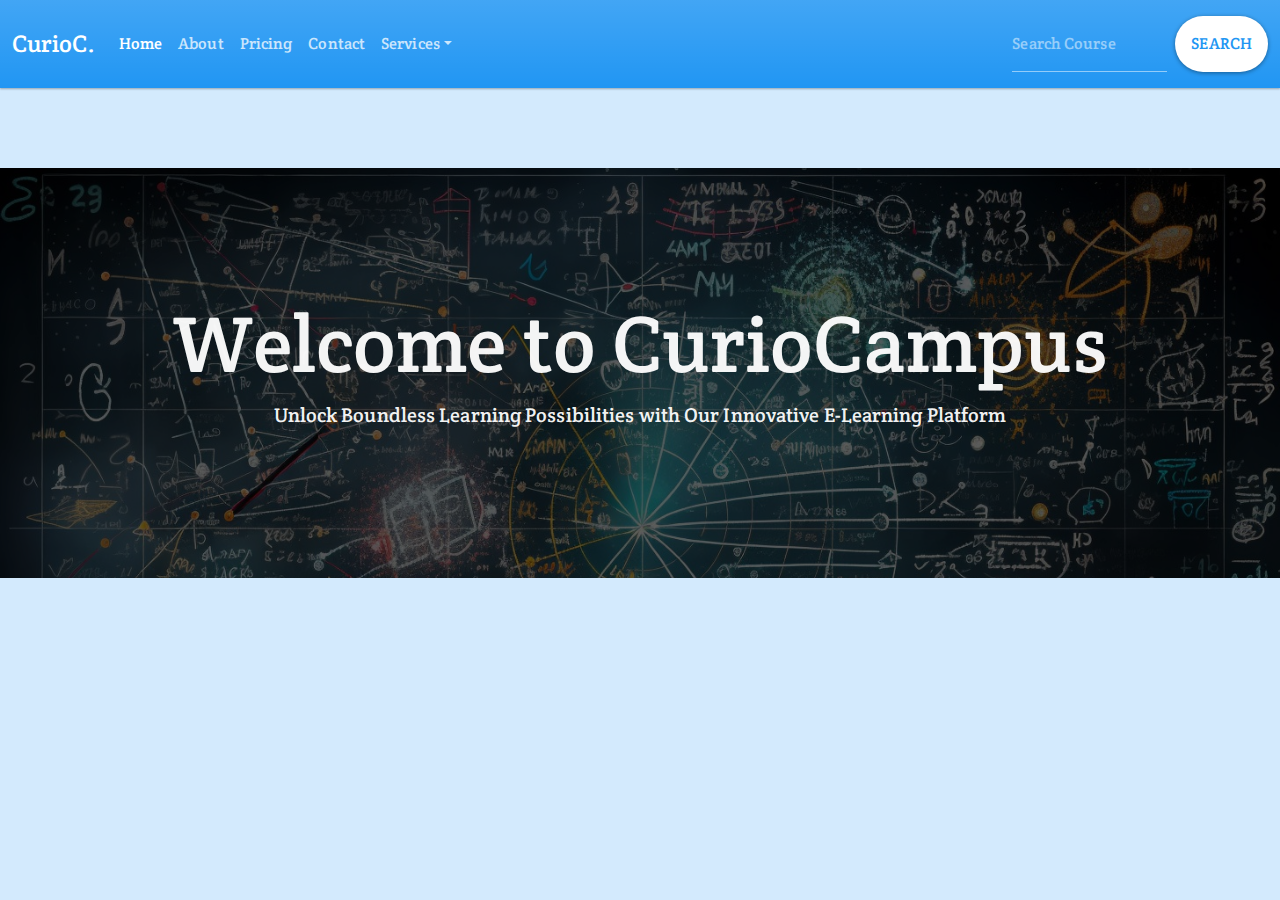
<file: about.html>
<!DOCTYPE html>
<html lang="en">
<head>
    <meta charset="UTF-8">
    <meta http-equiv="X-UA-Compatible" content="IE=edge">
    <meta name="viewport" content="width=device-width, initial-scale=1.0">
    <link rel="stylesheet" href="assets/css/bootstrap.css">
    <link rel="stylesheet" href="assets/css/styles.css">
    <title>Curio Campus</title>
</head>
<body>
    <!-- navigation bar  -->
    <nav class="navigation navbar navbar-expand-lg bg-primary" data-bs-theme="dark">
        <div class="container-fluid">
          <a class="navbar-brand" href="#">CurioC.</a>
          <button class="navbar-toggler" type="button" data-bs-toggle="collapse" data-bs-target="#navbarColor01" aria-controls="navbarColor01" aria-expanded="false" aria-label="Toggle navigation">
            <span class="navbar-toggler-icon"></span>
          </button>
          <div class="collapse navbar-collapse" id="navbarColor01">
            <ul class="navbar-nav me-auto">
              <li class="nav-item">
                <a class="nav-link active" href="#">Home
                  <span class="visually-hidden">(current)</span>
                </a>
              </li>
              <li class="nav-item">
                <a class="nav-link" href="#">About</a>
              </li>
              <li class="nav-item">
                <a class="nav-link" href="#">Pricing</a>
              </li>
              <li class="nav-item">
                <a class="nav-link" href="#">Contact</a>
              </li>
              <li class="nav-item dropdown">
                <a class="nav-link dropdown-toggle" data-bs-toggle="dropdown" href="#" role="button" aria-haspopup="true" aria-expanded="false">Services</a>
                <div class="dropdown-menu">
                  <a class="dropdown-item" href="#">E-learning</a>
                  <a class="dropdown-item" href="#">Web Development</a>
                  <a class="dropdown-item" href="#">Mobile Development</a>
                  <div class="dropdown-divider"></div>
                  <a class="dropdown-item" href="#">Graphic Design</a>
                </div>
              </li>
            </ul>
            <form class="d-flex">
              <input class="form-control me-sm-2" type="search" placeholder="Search Course">
              <button class="my-btn btn btn-secondary my-2 my-sm-0 btn-outline-primary" type="submit">Search</button>
            </form>
          </div>
        </div>
      </nav>
    <!-- navigation bar  -->

    <main>
      <div class="intro-section">
        <h2 class="display-1 text-center">Welcome to CurioCampus</h2>
        <p class="lead text-center">Unlock Boundless Learning Possibilities with Our Innovative E-Learning Platform</p>
      </div>
    </main>

    <script src="assets/js/bootstrap.bundle.min.js"></script>
</body>
</html>
</file>
<file: assets/css/styles.css>
/* font styling */
@import url('https://fonts.googleapis.com/css2?family=Crete+Round:ital@0;1&display=swap');
@import url('bootstrap.css');

body{
    font-family: "Crete Round", serif;
    font-weight: 400;
    font-style: normal;
    background-color: var(--bs-primary-bg-subtle);
}
.intro-section {
    position: relative;
    background: url('../images/hero.jpg');
    background-repeat: no-repeat;
    background-size: cover;
    margin-top: 5rem;
    padding-block: 8rem;
    color: rgba(255, 255, 255, 0.952);
    z-index: 1;
}

.intro-section::before {
    content: '';
    position: absolute;
    top: 0;
    left: 0;
    right: 0;
    bottom: 0;
    background-color: rgba(0, 0, 0, 0.63); /* Adjust the alpha value for desired darkness */
    z-index: -1;
}

/* Custom CSS for smooth dropdown transition */
.dropdown-menu {
    display: none;
    opacity: 0;
    transition: opacity 0.3s ease, transform 0.3s ease;
    transform: translateY(-10px);
}

.dropdown-menu.show {
    display: block;
    opacity: 1;
    transform: translateY(0);
}

.my-btn{
    padding-block: 0.4rem;
    border-radius: 3rem;
}
.featured{
    margin-top: 2rem;
}
.card{
    position: relative;
    overflow: hidden;
    background-color: var(--bs-link-color);
}
#about{
   scroll-margin-top: 6rem;
}
.card img {
    transition: transform 0.3s ease;
}
.card:hover{
    background-color: var(--bs-form-valid-color);
}
.card:hover img {
    transform: scale(1.1);
}

.overlay {
    position: absolute;
    top: 0;
    bottom: 0;
    left: 0;
    right: 0;
    background-color: rgba(0, 0, 0, 0.5);
    color: white;
    opacity: 0;
    transition: opacity 0.3s ease;
    display: flex;
    align-items: center;
    justify-content: center;
    flex-direction: column;
}

.card:hover .overlay {
    opacity: 1;
}

.overlay i {
    font-size: 2rem;
}

.carousel-control-prev,
.carousel-control-next {
    width: 5%;
}

.view-all {
    text-align: center;
    margin-top: 20px;
}

.team-card img {
    transition: transform 0.3s ease;
    max-width: 100%;
    height: auto;
  }
  .card.team-card img:hover {
    transform: none;
  }
  .card.team-card:hover {
    transform: none;
  }
  
  .social-icons a {
    margin-right: 10px;
    color: #333;
    text-decoration: none;
  }
  .social-icons a:hover {
    color: #007bff;
  }

  .accordion-container {
    max-width: 500px; /* Adjust the width as desired */
    margin: auto;
  }


.pricing-header {
    max-width: 700px;
    margin: auto;
    text-align: center;
    padding: 2rem 0;
}
.card-p {
    border: none;
    border-radius: 1rem;
    box-shadow: 0 4px 6px rgba(0, 0, 0, 0.1);
    transition: transform 0.3s ease;
}
.card-p:hover {
    transform: translateY(-10px);
}
.card-title {
    margin-bottom: 1rem;
}
.card-price {
    font-size: 2.5rem;
    font-weight: bold;
    margin-bottom: 1rem;
}
.card-features {
    list-style: none;
    padding: 0;
    margin: 0;
    margin-bottom: 1rem;
}
.card-features li {
    margin-bottom: 0.5rem;
}
.btn-primary {
    border-radius: 2rem;
    margin-bottom: 0.3rem;
}
#contact{
    scroll-margin-top: 6rem;
}
#pricing,#ourteam{
    scroll-margin-top: 6rem;
}


.contact-section {
    display: flex;
    flex-direction: column;
    min-height: 100vh;
    background: linear-gradient(rgba(0, 0, 0, 0.815), rgba(0, 0, 0, 0.644)), url('../images/back.jpg') no-repeat center center;
    background-size: cover;
    color: #fff;
    padding: 2rem 1rem;
  
}


@media(min-width: 768px) {
    .contact-section {
        flex-direction: row;
        padding: 4rem;
    }
}
.contact-info, .contact-form {
    padding: 2rem;
    flex: 1;
}
.contact-info {
    background: rgba(0, 0, 0, 0.6);
    display: flex;
    flex-direction: column;
    justify-content: center;
    margin-bottom: 2rem;
}
@media(min-width: 768px) {
    .contact-info {
        margin-bottom: 0;
        margin-right: 2rem;
    }
}
.contact-info h2 {
    font-size: 2.5rem;
    margin-bottom: 1.5rem;
}
.contact-info p {
    font-size: 1.2rem;
}
.contact-info .icon {
    display: flex;
    align-items: center;
    margin-top: 1rem;
}
.contact-info .icon i {
    font-size: 2rem;
    margin-right: 1rem;
    transition: color 0.3s;
}
.contact-info .icon:hover i {
    color: #17a2b8;
}
.contact-form {
    background: rgba(255, 255, 255, 0.445);
    /* color: #333; */
    border-radius: 1rem;
    box-shadow: 0 4px 6px rgba(0, 0, 0, 0.1);
}
.contact-form h2 {
    font-family: 'Arial', sans-serif;
    font-size: 2rem;
    margin-bottom: 1.5rem;
}
.contact-form .form-control {
    margin-bottom: 1rem;
    border-radius: 0.5rem;
}
.contact-form .btn-primary {
    border-radius: 2rem;
    font-size: 1.2rem;
    padding: 0.75rem 1.5rem;
}
.success-message {
    display: none;
    margin-top: 1rem;
    color: green;
    font-weight: bold;
}

.footer {
    background: linear-gradient(to right, #06386b, #336699);
    color: white;
    padding: 40px 0;
  }
  .footer a {
    color: white;
    text-decoration: none;
  }
  .footer a:hover {
    text-decoration: underline;
  }
  .footer .social-icons a {
    margin-right: 15px;
    display: inline-block;
  }
  .footer .social-icons a:hover {
    color: #ffcc00;
  }
  .footer .newsletter input[type="email"] {
    margin-right: 10px;
    padding: 5px 10px;
    border: none;
    border-radius: 3px;
  }
  .footer .newsletter button {
    background-color: #ffcc00;
    border: none;
    padding: 5px 15px;
    border-radius: 3px;
  }
  .footer .awards img {
    margin-right: 10px;
    max-width: 50px;
  }


  /* anime */
</file>
